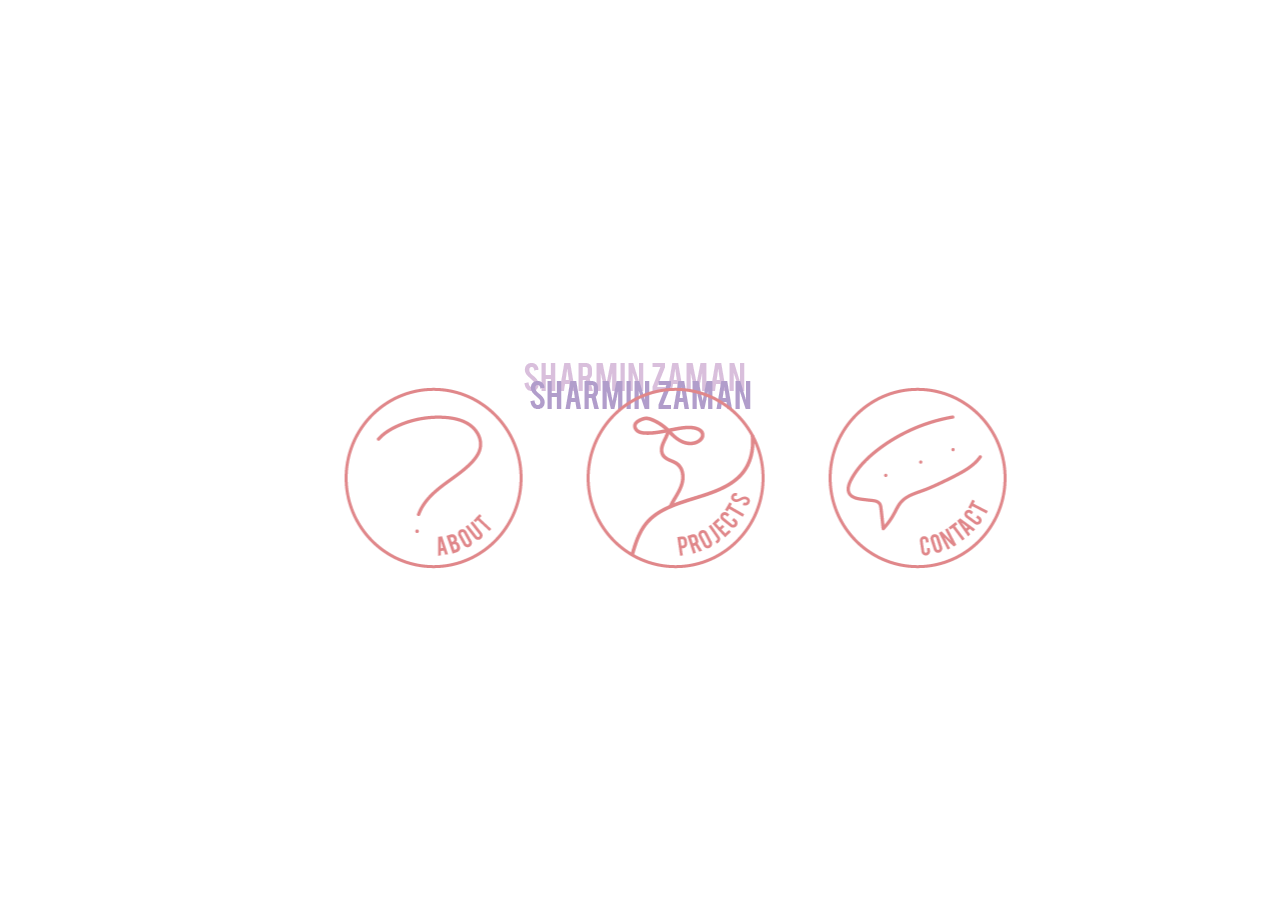
<file: index.html>
<!DOCTYPE html>
<html class="home">

<head>
	<meta charset="utf-8">
	<meta name="viewport" content="width=device-width, initial-scale=1.0">
	<title>Sharmin Zaman</title>
	<link href="https://fonts.googleapis.com/css?family=Muli&display=swap" rel="stylesheet" type="text/css">
	<link href="css/style.css" rel="stylesheet" type="text/css">
	<link rel="icon" href="img/favicon.png" type="favicon.png" sizes="20x20">
</head>

<style>
	::-webkit-scrollbar {
		width: 10px;
	}

	::-webkit-scrollbar-track {
		background: #f7cfcf;
	}

	::-webkit-scrollbar-thumb {
		background: #e59292;
	}

	::-webkit-scrollbar-thumb:hover {
		background: #a76b6b;
	}
</style>

<body class="buttons">
	<div class="loading">
		<img src="img/loadinglogo.gif">
	</div>
	<div class="header">
		<img src="img/logo.png" />
	</div>
	<div class="buttons">
		<div class="about">
			<a href="about">
				<img src="img/about.png" alt="ABOUT"> </a>
		</div>
		<div class="projects">
			<a href="projects">
				<img src="img/projects.png" alt="PROJECTS"> </a>
		</div>
		<div class="contact">
			<a href="contact">
				<img src="img/contact.png" alt="CONTACT"> </a>
		</div>
	</div>
</body>

</html>
</file>
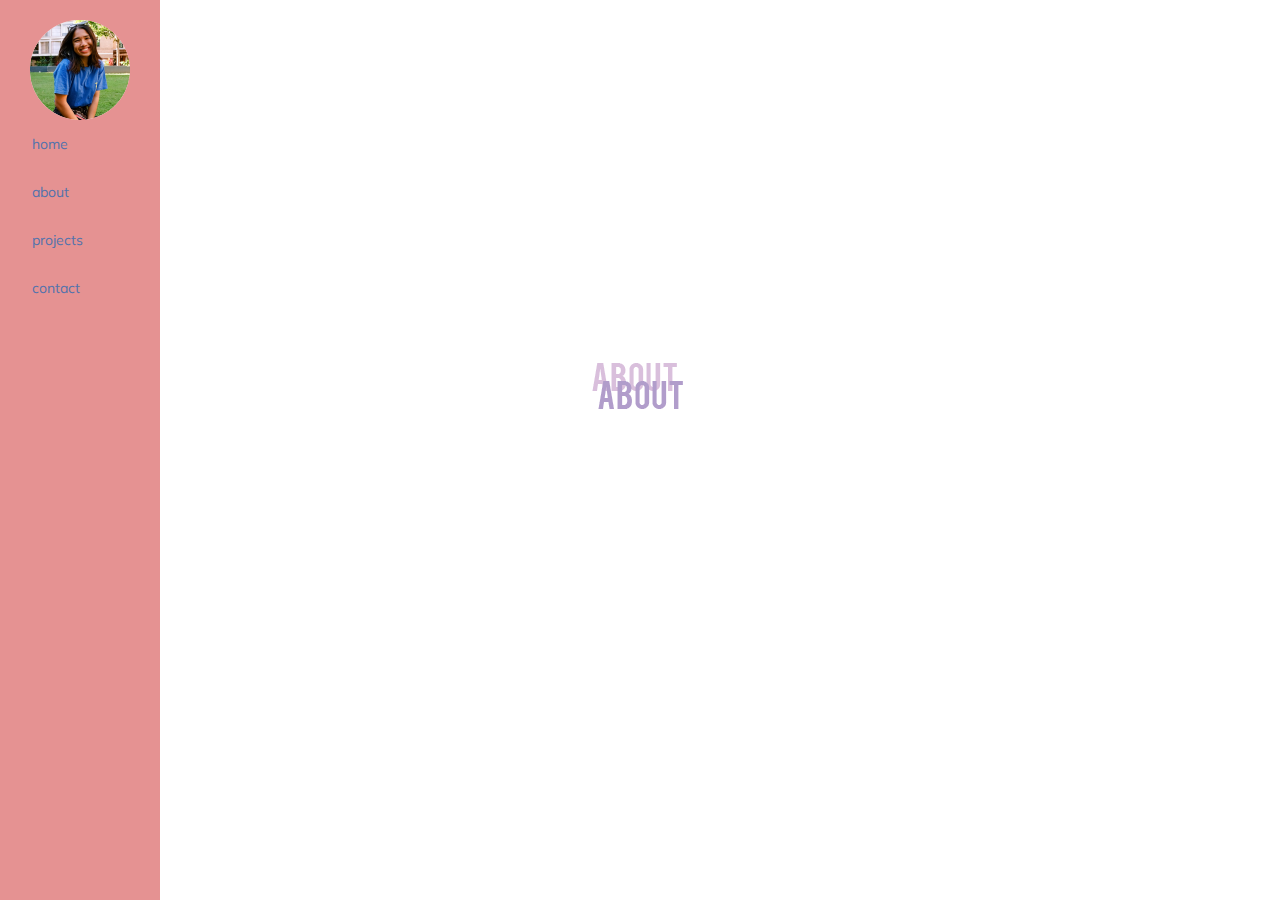
<file: about/index.html>
<!DOCTYPE html>
<html>

<head>
	<meta charset="utf-8">
	<meta name="viewport" content="width=device-width, initial-scale=1.0">
	<title>Sharmin Zaman</title>
	<link href="https://fonts.googleapis.com/css?family=Muli&display=swap" rel="stylesheet" type="text/css">
	<link href="../css/style.css" rel="stylesheet" type="text/css">
	<link rel="icon" href="../img/favicon.png" type="favicon.png" sizes="20x20">
</head>

<style>
	::-webkit-scrollbar {
		width: 10px;
	}

	::-webkit-scrollbar-track {
		background: #f7cfcf;
	}

	::-webkit-scrollbar-thumb {
		background: #e59292;
	}

	::-webkit-scrollbar-thumb:hover {
		background: #a76b6b;
	}
</style>

<body>
	<div class="loading">
		<img src="../img/loadingabout.gif">
	</div>
	<div class="sidenav">
		<img class="headshot" src="../img/circle_icon.png">
		<a href="https://sharmkn.github.io/">home</a>
		<a href="https://sharmkn.github.io/about"> about </a>
		<a href="https://sharmkn.github.io/projects">projects</a>
		<a href="https://sharmkn.github.io/contact">contact</a>
	</div>

	<div class="header">
		<img src="../img/aboutme.png" />
	</div>

	<div class="about-me">
		<h2>
			<img src="../img/hiimsharmin.png" />
		</h2>
		<p1>
			A 4th year student studying Mechatronic Engineering and Computer Science at UNSW. My hobbies include writing, making my own
			clothing and making a beeline for every fried chicken place there is in Sydney. I currently work as a test engineer, but
			have mainly worked in front-end development prior. I aspire to work in the robotics space someday, though I ultimately
			would like to work on robotics IN space.
		</p1>
	</div>
	<div class="programming-experience">
		<h2>
			<img class="headerimg" src="../img/programming.png" />
		</h2>
		<div class="programming C++" style="height:12px;width:20%">Real Basic</div>
		<p style="text-align:right"> C++ - 6 months of experience </p>
		<div class="programming Java" style="height:12px;width:20%">Real Basic</div>
		<p style="text-align:right"> Java - 6 months of experience </p>
		<div class="programming C" style="height:12px;width:40%">Basic</div>
		<p style="text-align:right"> C - 2 years of experience </p>
		<div class="programming ReactJS" style="height:12px;width:60%">Slightly Confident</div>
		<p style="text-align:right"> ReactJS - 2 years of experience </p>
		<div class="programming HTML/CSS" style="height:12px;width:70%">Confident</div>
		<p style="text-align:right"> HTML/CSS - 3 years of experience </p>
		<div class="programming Python" style="height:12px;width:70%">Confident</div>
		<p style="text-align:right"> Python - 3 years of experience </p>
		<br>
	</div>
</body>

</html>
</file>
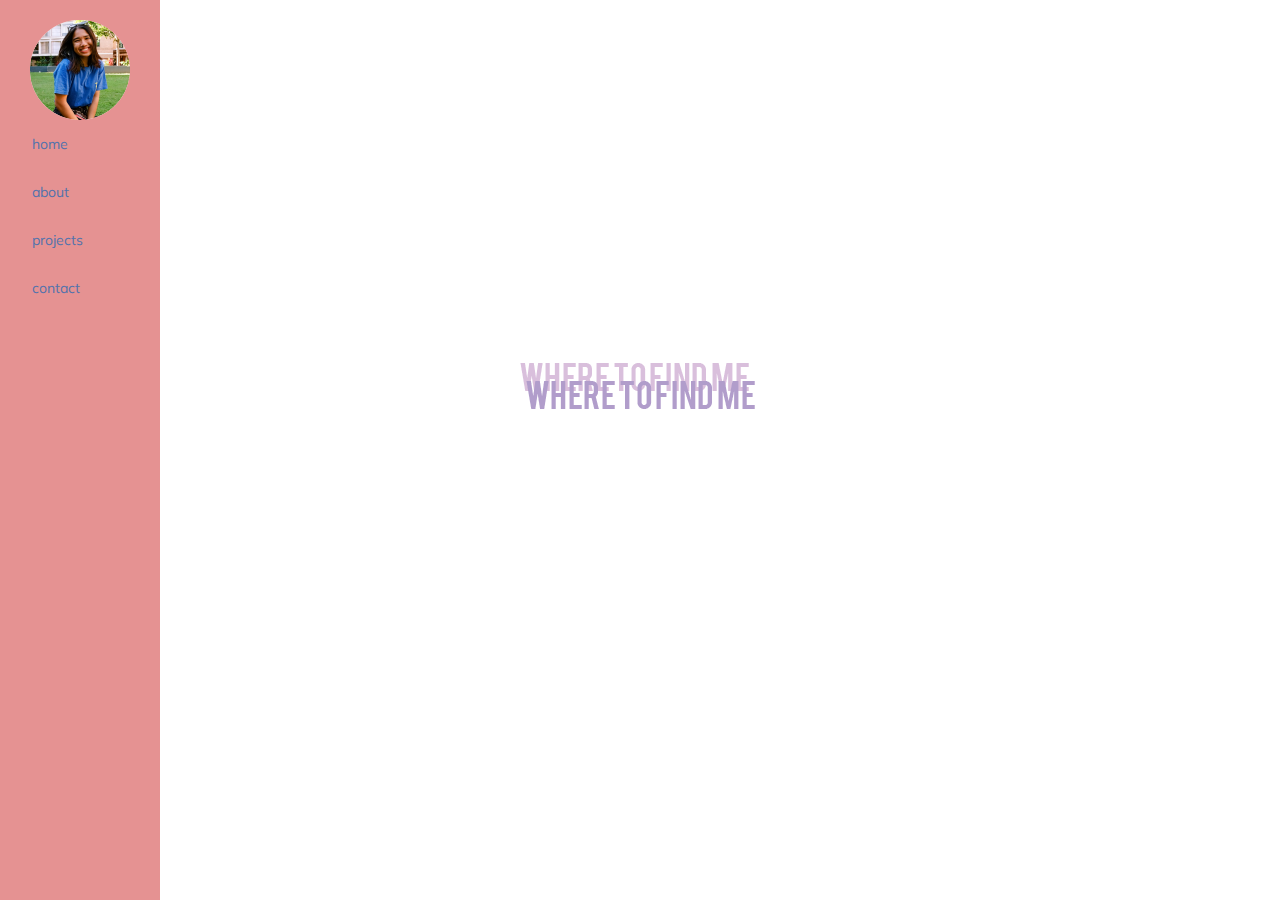
<file: contact/index.html>
<!DOCTYPE html>
<html>

<head>
	<meta charset="utf-8">
	<meta name="viewport" content="width=device-width, initial-scale=1.0">
	<title>Sharmin Zaman</title>
	<link href="https://fonts.googleapis.com/css?family=Muli&display=swap" rel="stylesheet" type="text/css">
	<link href="../css/style.css" rel="stylesheet" type="text/css">
	<link rel="icon" href="../img/favicon.png" type="favicon.png" sizes="20x20">
</head>

<style>
	::-webkit-scrollbar {
		width: 10px;
	}

	::-webkit-scrollbar-track {
		background: #f7cfcf;
	}

	::-webkit-scrollbar-thumb {
		background: #e59292;
	}

	::-webkit-scrollbar-thumb:hover {
		background: #a76b6b;
	}
</style>

<body>
	<div class="loading">
		<img src="../img/loadingwhere.gif">
	</div>
	<div class="sidenav">
		<img class="headshot" src="../img/circle_icon.png">
		<a href="https://sharmkn.github.io/">home</a>
		<a href="https://sharmkn.github.io/about">about</a>
		<a href="https://sharmkn.github.io/projects">projects</a>
		<a href="https://sharmkn.github.io/contact">contact</a>
	</div>
	<div class="header">
		<img src="../img/wheretofindme.png" />
	</div>
	<div class="links">
		<div class="formal-contact">
			<h2>
				<img src="../img/formally.png" />
			</h2>
			<a href="https://www.linkedin.com/in/sharmin-zaman-2a5b0b163/"> LinkedIn </a>
			<br>
			<a href="mailto:sharmin@outlook.com.au"> Email </a>
			<br>
			<a href="https://www.github.com/sharmkn"> GitHub </a>
		</div>
		<div class="informal-contact">
			<h2>
				<img src="../img/informally.png" />
			</h2>
			<a href="https://www.instagram.com/sharmkn"> Instagram </a>
			<br>
			<a href="https://open.spotify.com/user/1231252423?si=D1XrahGORdiGwiw9dUd_hg"> Spotify </a>
			<br>
			<a href="https://www.twitter.com/secureroomba"> Twitter </a>
		</div>
	</div>
</body>

</html>
</file>
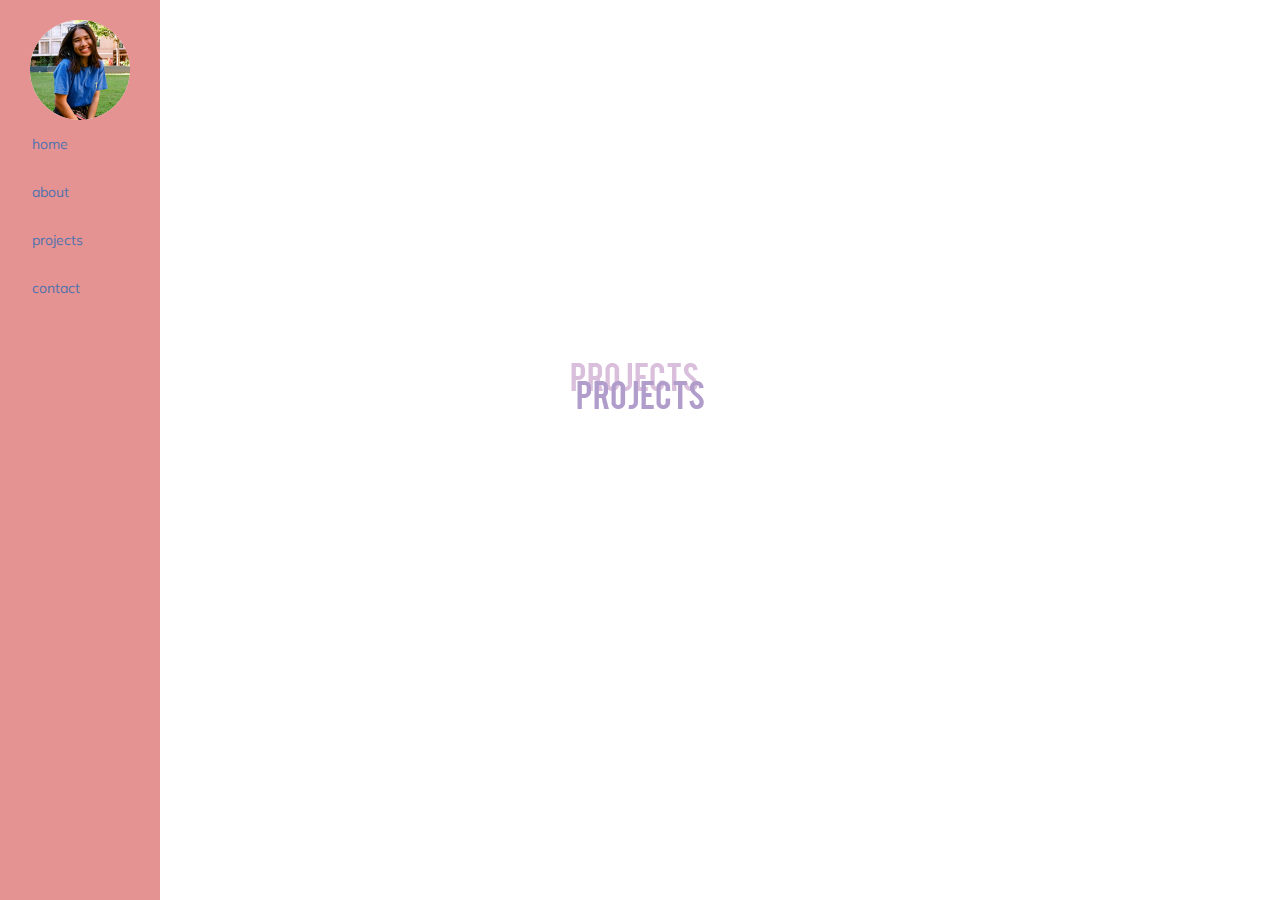
<file: projects/index.html>
<!DOCTYPE html>
<html>

<head>
    <meta charset="utf-8">
    <meta name="viewport" content="width=device-width, initial-scale=1.0">
    <title>Sharmin Zaman</title>
    <link href="https://fonts.googleapis.com/css?family=Muli&display=swap" rel="stylesheet" type="text/css">
    <link href="../css/style.css" rel="stylesheet" type="text/css">
    <link rel="icon" href="../img/favicon.png" type="favicon.png" sizes="20x20">
</head>

<style>
    ::-webkit-scrollbar {
        width: 10px;
    }

    ::-webkit-scrollbar-track {
        background: #f7cfcf;
    }

    ::-webkit-scrollbar-thumb {
        background: #e59292;
    }

    ::-webkit-scrollbar-thumb:hover {
        background: #a76b6b;
    }
</style>

<body>
    <div class="loading">
        <img src="../img/loadingprojects.gif">
    </div>
    <div class="sidenav">
        <img class="headshot" src="../img/circle_icon.png">
        <a href="https://sharmkn.github.io/">home</a>
        <a href="https://sharmkn.github.io/about">about</a>
        <a href="https://sharmkn.github.io/projects">projects</a>
        <a href="https://sharmkn.github.io/contact">contact</a>
    </div>
    <div class="header">
        <img src="../img/projectslogo.png" />
    </div>
    <div class="project">
        <div class="project-1">
            <h3>
                <img src="../img/thiswebsite.png" />
            </h3>
            I'm doing this website from scratch, and I'm insanely aware of its shortcomings. I have a real limited knowledge of HTML
            but we all have to start somewhere, right? Hence why I'm not too fussed, rather, it'll be my way to crash, burn,
            and somewhat learn, HTML/CSS.
        </div>
        <div class="project-2">
            <h3>
                <img src="../img/webscraper.png" />
            </h3>
            Still in its very early stages, but essentially given the link to a product, this program intends to check its price on an
            hourly basis and email the user if the price has changed. Also trying to use this to find whether GA tickets
            are being sold on Ticketek Marketplace for The 1975 in Sydney. I still regret not buying those tickets each and
            everyday, but it's what inspired me to make this application, so at least something good came out of it, right?
        </div>
        <div class="project-3">
            <h3>
                <img src="../img/linkup.png" href="https://github.com/googleinterns/step270-2020/" />
            </h3>
            I always dreamed to implement this project, and I was able to create it during my time as a STEP intern at Google in the
            summer of 2020-2021! With my pod partner, we created a webapp using
            <b>Java</b> and
            <b>JavaScript</b>. Google Meetup intends to remove the hassle of finding a place and time to meet up with your very
            large and very uncommunicative group of friends. (Because getting new friends is 100% not an option.)
            <br> Additionally, with the project being created during the COVID-19 pandemic, a heat map was created to show proximity
            to current cases, and meetup location suggestions omitting any hotspots.
        </div>
    </div>
</body>

</html>
</file>
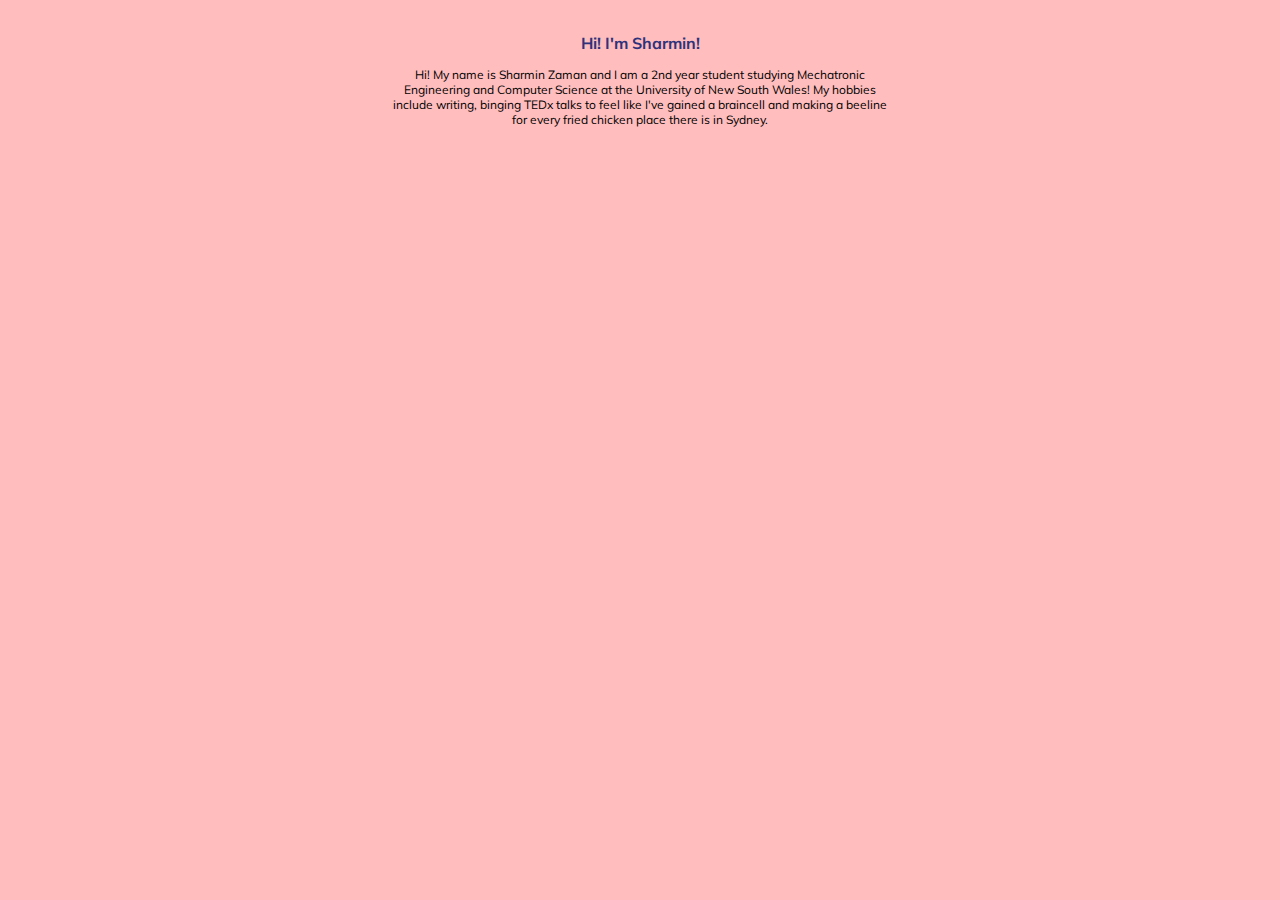
<file: about.html>
<!DOCTYPE html>
<html>
	<head>
		<meta charset="utf-8">
		<title>Sharmin Zaman</title>
		<link href="https://fonts.googleapis.com/css?family=Muli&display=swap" rel="stylesheet" type="text/css">
		<link href="css/style.css" rel="stylesheet" type="text/css">
	  </head>
	  
  	<body>
		<h2>Hi! I'm Sharmin!</h2>
		<div class="paragraph_1">
            <p1>
                Hi! My name is Sharmin Zaman and I am a 2nd year student studying Mechatronic Engineering 
                and Computer Science at the University of New South Wales! My hobbies include writing, 
                binging TEDx talks to feel like I've gained a braincell and making a beeline for every
                fried chicken place there is in Sydney. 
            </p1>
		</div>
  	</body>
</html>
</file>
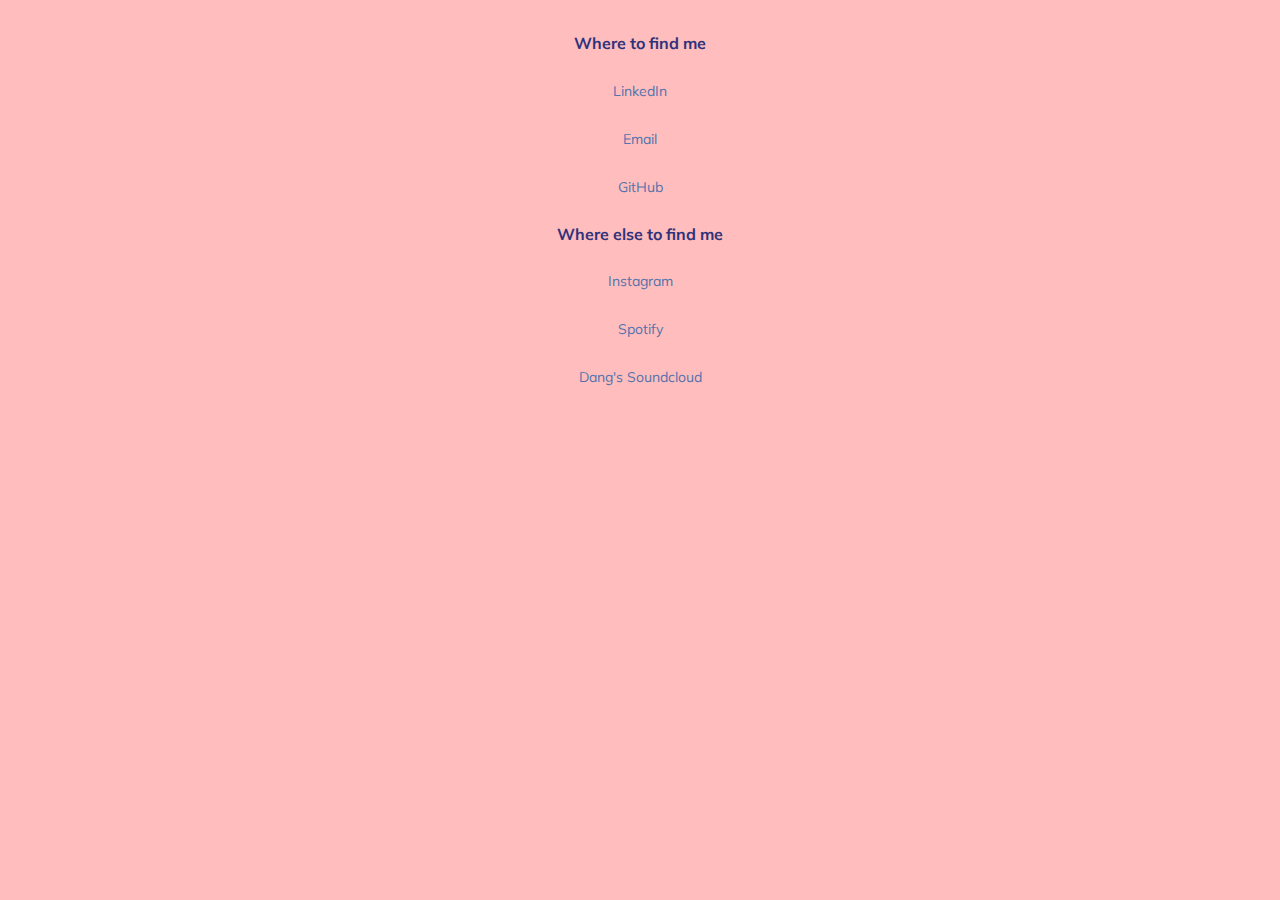
<file: contact.html>
<!DOCTYPE html>
<html>
	<head>
		<meta charset="utf-8">
		<title>Sharmin Zaman</title>
		<link href="https://fonts.googleapis.com/css?family=Muli&display=swap" rel="stylesheet" type="text/css">
		<link href="css/style.css" rel="stylesheet" type="text/css">
	  </head>
	  
  	<body>
		<h2>Where to find me</h2>
		<div class="linkedin">
			<a href="https://www.linkedin.com/in/sharmin-zaman-2a5b0b163/"> LinkedIn </a>
		</div>
		<div class="email">
			<a href="sharmin@outlook.com.au"> Email </a>
		</div>
		<div class="github">
			<a href="https://www.github.com/sharmkn"> GitHub </a>
        </div>
        <h2>Where else to find me</h2>
		<div class="instagram">
			<a href="https://www.instagram.com/sharmkn"> Instagram </a>
		</div>
		<div class="spotify">
			<a href="https://open.spotify.com/user/1231252423?si=D1XrahGORdiGwiw9dUd_hg"> Spotify </a>
		</div>
		<div class="dangs_soundcloud">
			<a href="https://www.soundcloud.com/dang000"> Dang's Soundcloud </a>
		</div>
  	</body>
</html>
</file>
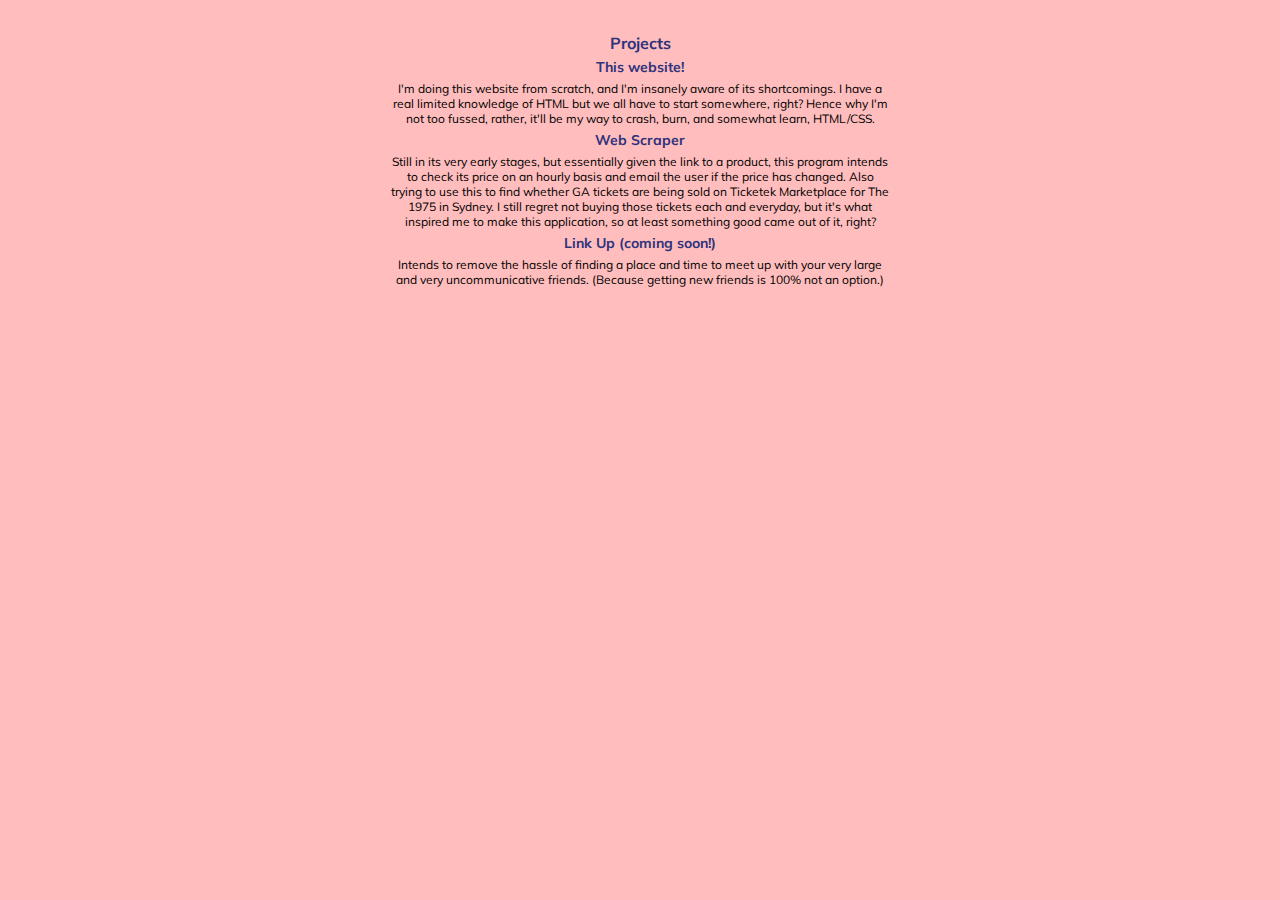
<file: projects.html>
<!DOCTYPE html>
<html>
	<head>
		<meta charset="utf-8">
		<title>Sharmin Zaman</title>
		<link href="https://fonts.googleapis.com/css?family=Muli&display=swap" rel="stylesheet" type="text/css">
		<link href="css/style.css" rel="stylesheet" type="text/css">
	  </head>
	  
  	<body>
		<h2>Projects</h2>
		<div class="project_1">
            <h3>This website!</h3>
            <p1>
                I'm doing this website from scratch, and I'm insanely aware of its shortcomings. I have a real limited knowledge of HTML 
                but we all have to start somewhere, right? Hence why I'm not too fussed, rather, it'll be my way to crash, burn, and
                somewhat learn, HTML/CSS.
            </p1>
        </div>
        <div class="project_2">
            <h3>Web Scraper</h3>
            <p1>
                Still in its very early stages, but essentially given the link to a product, this program intends to check its price on 
                an hourly basis and email the user if the price has changed. Also trying to use this to find whether GA tickets are being
                sold on Ticketek Marketplace for The 1975 in Sydney. I still regret not buying those tickets each and everyday, but it's 
                what inspired me to make this application, so at least something good came out of it, right?
            </p1>
        </div>
        <div class="project_3">
            <h3>Link Up (coming soon!)</h3>
            <p1>
                Intends to remove the hassle of finding a place and time to meet up with your very large and very uncommunicative friends.
                (Because getting new friends is 100% not an option.)
            </p1>
        </div>
  	</body>
</html>
</file>
<file: css/style.css>
html {
  font-size: 12px;
  font-family: 'Muli', sans-serif;
}


h1 {
  font-size: 30px;
  text-align: center;
  top: 20%;
  transform: translate(0%, 0%);
  margin-top:16px;
  margin-bottom:16px;
  border-style: solid;
  border-color: #e59292;
  background-color: #f2b8b8;
  box-shadow: 10px 10px #e59292;
}

h2{
  color: #2e327b;
  text-align: center;
  line-height:20px;
  font-size: 16px;
}

.loading {
  position: fixed;
  left: 0px;
  top: 0px;
  width: 100%;
  height: 100%;
  background-color: #ffffff;
  animation: fade 2s forwards;
}
.loading img{
    position: relative;
    top: 40%;
}

@keyframes 
fade{
  from{opacity:0.8}
  to{opacity:0}
}

.headshot {
  max-width:100px;
  max-height:100px
}

.projects-header{
  background-color: #f2b8b8;
  padding:12px 12px!important;
  margin-top:16px;
  margin-bottom:16px;
  border-style: solid;
  border-color: #e59292;
  box-shadow: 10px 10px #e59292;
}


h3{
  line-height:0px;
  color: #2e327b;
}

p, li {
  font-size: 10px;
  letter-spacing: 1px;
}


html {
  background-color: #ffbdbd;
  width:100%;
  height:auto;
}

.home {
  margin-left:auto;
  margin-right:auto;
  margin-top: 300px;
}

.project, .links{
  max-width: 700px;
  column-width: 500px;
  font-size: 12px;
  margin-bottom:16px;
}
.buttons {
  column-width: 800px;
  max-width: 800px;
  margin-top: auto;
  margin-bottom: auto;
}

body {
  max-width: 500px;
  margin: 20px auto;
  column-width: 300px;
  font-size: 12px;   
  margin-bottom:16px;
  text-align: center;
  /*padding:6px 12px!important;
  margin-top:16px;
  animation: animatebottom 3s;
  background-color: #efd9ce;
  border-style: solid;
  border-color: #e9c7b6;
  box-shadow: 10px 10px #e9c7b6;*/
}



h1 {
  margin: 0;
  padding: 20px 0;
  color: #4d72ad;
  text-shadow: 3px 3px 1px transparent;
  position: relative;
  animation: opac 3s;
  
}

img {
  display: block;
  margin: 0 auto;
}

a {
  background-color: transparent;
  border: none;
  color: #5373ac;
  padding: 15px 32px;
  text-align: center;
  text-decoration: none;
  display: inline-block;
  font-size: 14px;
}

.about, .projects, .contact {
  background-color: transparent;
  top: 10%;
  transform: translate(30%);
  animation: opac 3s;
  float: left;
}

@keyframes 
opac{
  from{opacity:0}
  to{opacity:1}
}
@keyframes
animatebottom{
  from{bottom:-300px;opacity:0}
  to{bottom:0;opacity:1}
}

.project {
  float: left;
  padding: 10px;
}

.programming{
  background-color: #e59292;
  border-radius: 8px;
  padding: 4px 8px!important;
}

/*.full-progress{
  color:#000!important;
  background-color:#f1f1f1!important;
  border-radius: 8px;
  padding: 4px 8px!important;
}*/

.sidenav {
  height: 100%;
  width: 160px;
  position: fixed;
  z-index: 1;
  top: 0;
  left: 0;
  background-color: #e59292;
  overflow-x: hidden;
  padding-top: 20px;
  text-align: center;
}

.sidenav a {
  float: left;
  text-align: center;
}

@media screen and (max-width: 700px) {
  .sidenav {
    width: 100%;
    height: auto;
    position: relative;
  }
  
  a {
    background-color: transparent;
    border: none;
    color: #5373ac;
    padding: 15px 32px;
    text-align: center;
    text-decoration: none;
    display: inline-block;
    font-size: 14px;
  }

  .about, .projects, .contact {
    background-color: transparent;
    height: 300px;
    top: 50%;
    transform: translate(20%, 10vw);
    animation: opac 3s;
    float: left;
    text-align: center;
  }
  div.content {margin-left: 0;}
  .about{
    width: 66.66%;
  }
  .projects{
    width: 66.66%;
  }
  .contact{
    width: 66.66%;
  }
}

.headerimg {
  width: 66.66%;
  height: 33.66%
}


@media screen and (max-width: 400px) {
  .sidenav a {
    text-align: center;
    float: none;
  }
}

.about-me, .programming-experience,
.project-1, .project-2, .project-3,
.formal-contact, .informal-contact, .friends-sites{
  background-color: #f2b8b8;
  padding:6px 12px!important;
  margin-top:16px;
  margin-bottom:16px;
  border-style: solid;
  border-color: #e59292;
  box-shadow: 10px 10px #e59292;
  font-size: 12px;
}
</file>
